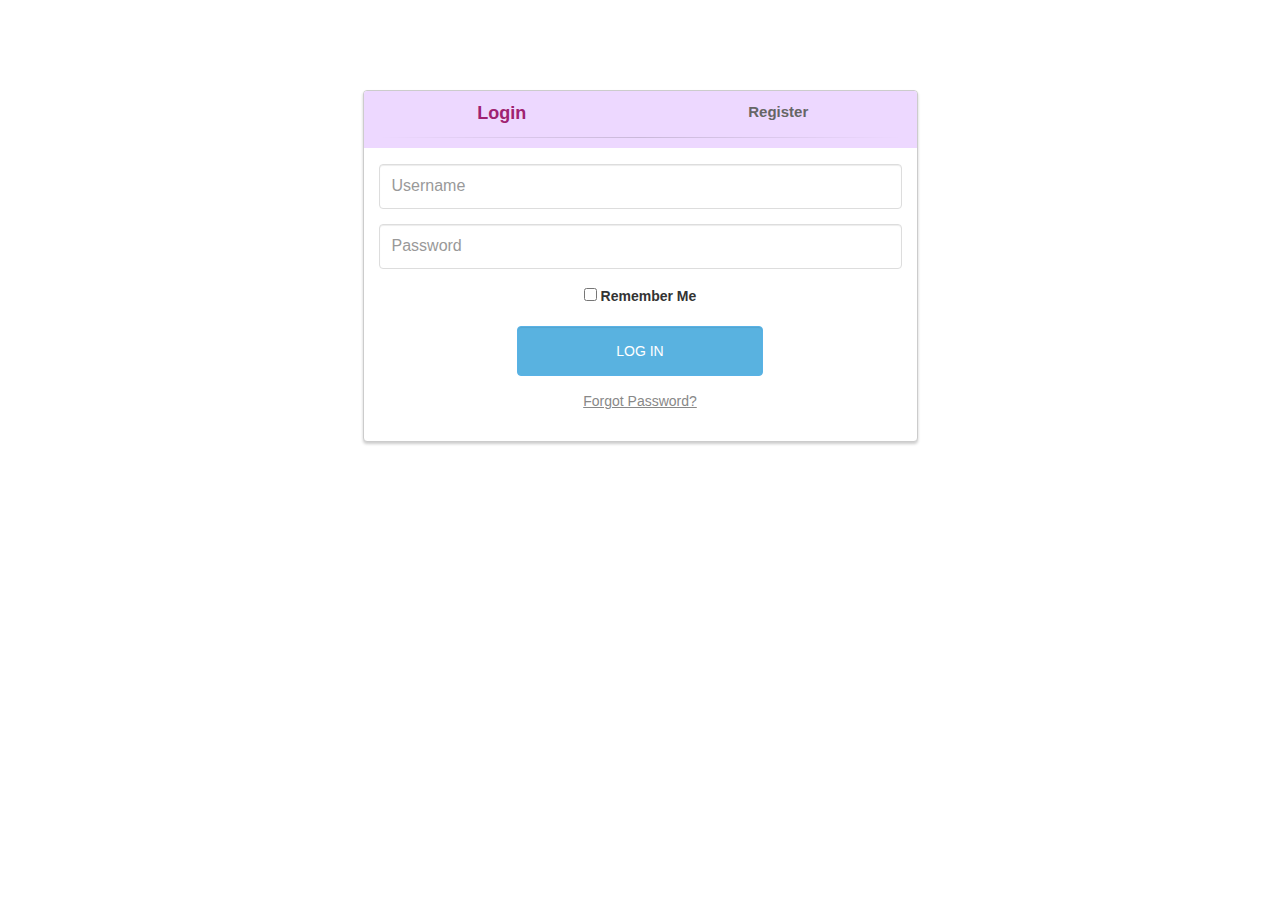
<file: src/main/resources/template/singin.html>
<!DOCTYPE html>
<html lang="en">
<head>
    <meta charset="UTF-8">
    <title>Title</title>

    <meta name="viewport" content="width=device-width, initial-scale=1">

    <link rel="stylesheet" href="../Recursos/css/bootstrap.min.css">
    <link rel="stylesheet" type="text/css" href="../Recursos/css/lstyle.css">
    <script src="https://ajax.googleapis.com/ajax/libs/jquery/1.12.4/jquery.min.js"></script>
</head>
<body>
<div class="container">
    <div class="row">
        <div class="col-md-6 col-md-offset-3">
            <div class="panel panel-login">
                <div class="panel-heading">
                    <div class="row">
                        <div class="col-xs-6">
                            <a href="#" class="active" id="login-form-link">Login</a>
                        </div>
                        <div class="col-xs-6">
                            <a href="#" id="register-form-link">Register</a>
                        </div>
                    </div>
                    <hr>
                </div>
                <div class="panel-body">
                    <div class="row">
                        <div class="col-lg-12">
                            <form id="login-form" action="" method="post" role="form" style="display: block;">
                                <div class="form-group">
                                    <input type="text" name="username" id="username" tabindex="1" class="form-control" placeholder="Username" value="">
                                </div>
                                <div class="form-group">
                                    <input type="password" name="password" id="password" tabindex="2" class="form-control" placeholder="Password">
                                </div>
                                <div class="form-group text-center">
                                    <input type="checkbox" tabindex="3" class="" name="remember" id="remember">
                                    <label for="remember"> Remember Me</label>
                                </div>
                                <div class="form-group">
                                    <div class="row">
                                        <div class="col-sm-6 col-sm-offset-3">
                                            <input type="submit" name="login-submit" id="login-submit" tabindex="4" class="form-control btn btn-login" value="Log In">
                                        </div>
                                    </div>
                                </div>
                                <div class="form-group">
                                    <div class="row">
                                        <div class="col-lg-12">
                                            <div class="text-center">
                                                <a href="http://phpoll.com/recover" tabindex="5" class="forgot-password">Forgot Password?</a>
                                            </div>
                                        </div>
                                    </div>
                                </div>
                            </form>
                            <form id="register-form" action="" method="post" role="form" style="display: none;">
                                <div class="form-group">
                                    <input type="text" name="username" id="username" tabindex="1" class="form-control" placeholder="Username" value="">
                                </div>
                                <div class="form-group">
                                    <input type="email" name="email" id="email" tabindex="1" class="form-control" placeholder="Email Address" value="">
                                </div>
                                <div class="form-group">
                                    <input type="password" name="password" id="password" tabindex="2" class="form-control" placeholder="Password">
                                </div>
                                <div class="form-group">
                                    <input type="password" name="confirm-password" id="confirm-password" tabindex="2" class="form-control" placeholder="Confirm Password">
                                </div>
                                <div class="form-group">
                                    <div class="row">
                                        <div class="col-sm-6 col-sm-offset-3">
                                            <input type="submit" name="register-submit" id="register-submit" tabindex="4" class="form-control btn btn-register" value="Register Now">
                                        </div>
                                    </div>
                                </div>
                            </form>
                        </div>
                    </div>
                </div>
            </div>
        </div>
    </div>
</div>
<script src="../Recursos/js/Jsignin.js"></script>
</body>
</html>
</file>
<file: src/main/resources/Recursos/css/lstyle.css>
body {
    padding-top: 90px;
}
.panel-login {
	border-color: #ccc;
	-webkit-box-shadow: 0px 2px 3px 0px rgba(0,0,0,0.2);
	-moz-box-shadow: 0px 2px 3px 0px rgba(0,0,0,0.2);
	box-shadow: 0px 2px 3px 0px rgba(0,0,0,0.2);
}
.panel-login>.panel-heading {
	color: #00415d;
	background-color: #edd8ff;
	border-color: #fff;
	text-align:center;
}
.panel-login>.panel-heading a{
	text-decoration: none;
	color: #666;
	font-weight: bold;
	font-size: 15px;
	-webkit-transition: all 0.1s linear;
	-moz-transition: all 0.1s linear;
	transition: all 0.1s linear;
}
.panel-login>.panel-heading a.active{
	color: #9f2271;
	font-size: 18px;
}
.panel-login>.panel-heading hr{
	margin-top: 10px;
	margin-bottom: 0px;
	clear: both;
	border: 0;
	height: 1px;
	background-image: -webkit-linear-gradient(left,rgba(0, 0, 0, 0),rgba(0, 0, 0, 0.15),rgba(0, 0, 0, 0));
	background-image: -moz-linear-gradient(left,rgba(0,0,0,0),rgba(0,0,0,0.15),rgba(0,0,0,0));
	background-image: -ms-linear-gradient(left,rgba(0,0,0,0),rgba(0,0,0,0.15),rgba(0,0,0,0));
	background-image: -o-linear-gradient(left,rgba(0,0,0,0),rgba(0,0,0,0.15),rgba(0,0,0,0));
}
.panel-login input[type="text"],.panel-login input[type="email"],.panel-login input[type="password"] {
	height: 45px;
	border: 1px solid #ddd;
	font-size: 16px;
	-webkit-transition: all 0.1s linear;
	-moz-transition: all 0.1s linear;
	transition: all 0.1s linear;
}
.panel-login input:hover,
.panel-login input:focus {
	outline:none;
	-webkit-box-shadow: none;
	-moz-box-shadow: none;
	box-shadow: none;
	border-color: #ccc;
}
.btn-login {
	background-color: #59B2E0;
	outline: none;
	color: #fff;
	font-size: 14px;
	height: auto;
	font-weight: normal;
	padding: 14px 0;
	text-transform: uppercase;
	border-color: #59B2E6;
}
.btn-login:hover,
.btn-login:focus {
	color: #fff;
	background-color: #53A3CD;
	border-color: #53A3CD;
}
.forgot-password {
	text-decoration: underline;
	color: #888;
}
.forgot-password:hover,
.forgot-password:focus {
	text-decoration: underline;
	color: #666;
}

.btn-register {
	background-color: #9f2271;
	outline: none;
	color: #fff;
	font-size: 14px;
	height: auto;
	font-weight: normal;
	padding: 14px 0;
	text-transform: uppercase;
	border-color: #9f2271;
}
.btn-register:hover,
.btn-register:focus {
	color: #fff;
	background-color: #a36a9a;
	border-color: #8d50a3;
}
</file>
